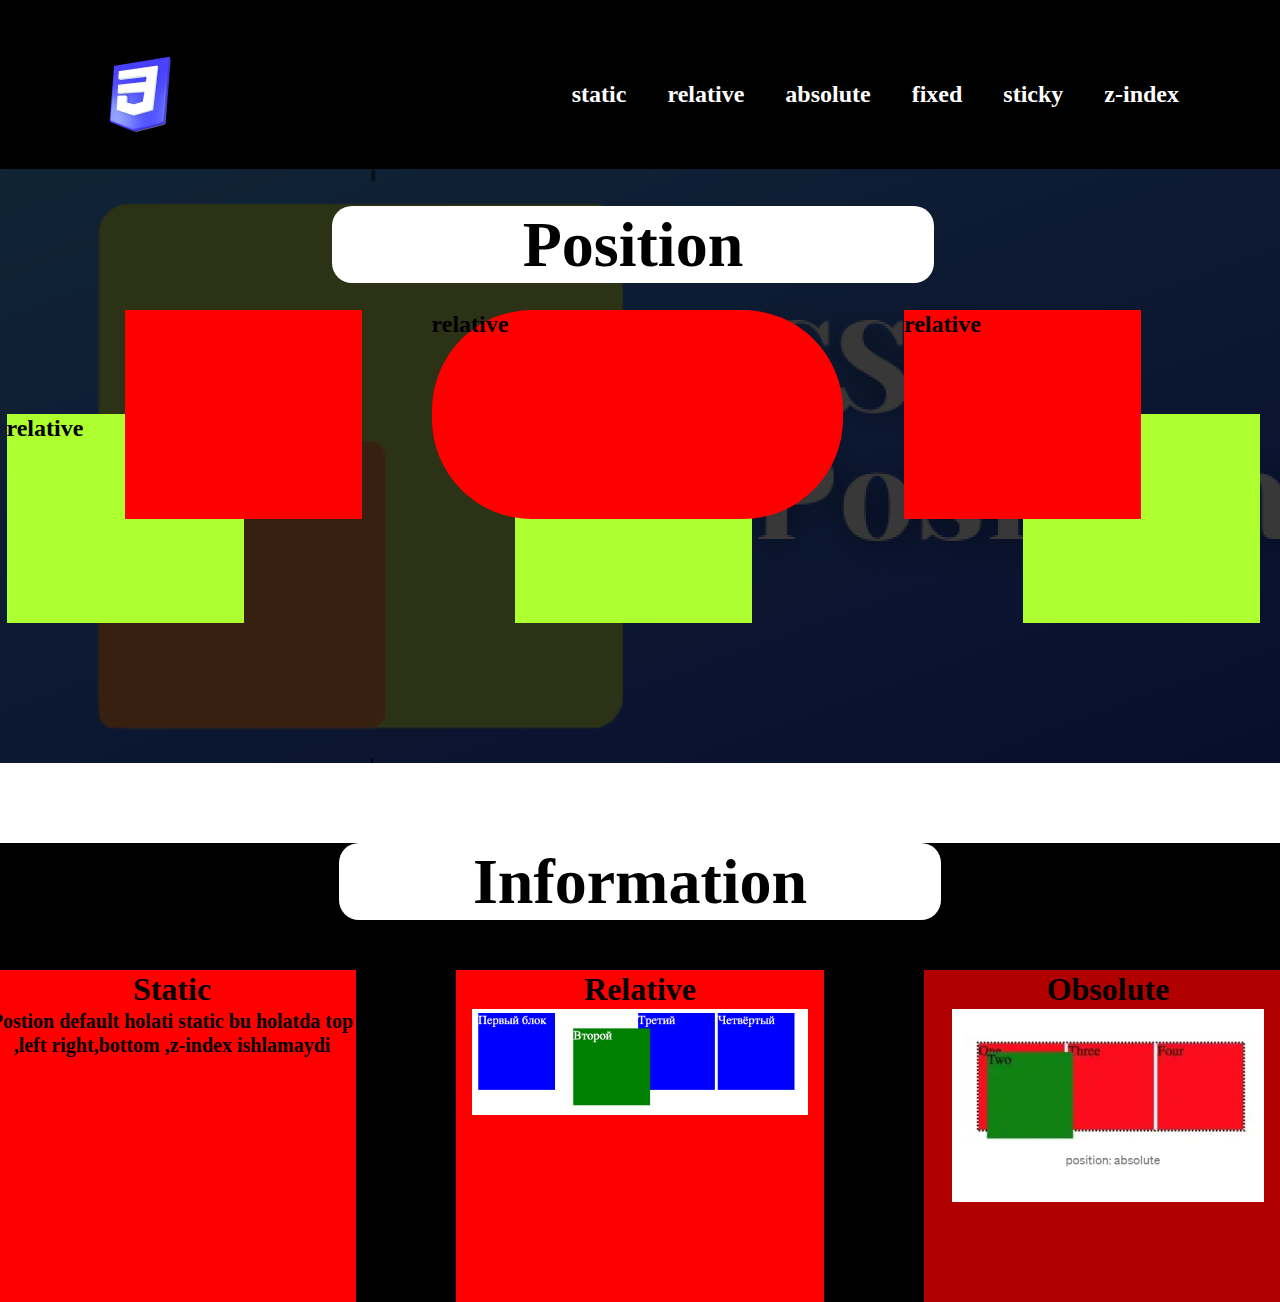
<file: index.html>
<!DOCTYPE html>
<html lang="en">

<head>
    <meta charset="UTF-8">
    <meta name="viewport" content="width=device-width, initial-scale=1.0">
    <title>Position_information</title>
    <link rel="stylesheet" href="style.css">
</head>

<body>
    <header>
        <div class="navbar">
            <img src="./assets/logo.png" alt="">


            <div class="nav_list">
                <ul>
                    <li><a href="#">static</a></li>
                    <li><a href="#">relative</a></li>
                    <li><a href="#">absolute</a></li>
                    <li><a href="#">fixed</a></li>
                    <li><a href="#">sticky</a></li>
                    <li><a href="#">z-index</a></li>
                </ul>
            </div>
        </div>

    </header>
    <main>
        <section class="first_section">
            <div class="container_1">
                <div class="position_list">
                    <p> Position</p>
                </div>
                <div class="container">
                    <div class="card">
                        <p class="card_text">relative </p>
                        <div class="card_child_1"></div>
                    </div>

                    <div class="card">
                        <div class="card_child_2">
                            <p class="card_text">relative</p>
                        </div>
                    </div>
                    <div class="card">
                        <div class="card_child_3">
                            <p class="card_text">relative</p>
                        </div>
                    </div>
                </div>
            </div>
            <div class="container_main">
                <div class="card_main_1">
                </div>
            </div>
            <div class="card_main">
            </div>
            </div>
            <div class="card_main_">
            </div>
            </div>
            </div>
        </section>
        <section class="section_2">
            <div class="Information_list">
                <p class="Information_1"> Information</p>
            </div>
            <div>
                <div class="container_card">
                    <div class="card_2">
                        <h5 class="text_1">Static </h5>
                        <p class="text_2">Postion default holati static bu holatda top ,left right,bottom ,z-index
                            ishlamaydi</p>
                    </div>
                    <div class="card_3">
                        <h5 class="text_4">Relative</h5>
                        <img src="./assets/image 3 (3).png" alt="">
                    </div>
                    <div class="card_4">
                        <h5 class="text_3">Obsolute</h5>
                        <img class="img_" src="./assets/image 2 (4).png" alt="">
                    </div>

                </div>

            </div>

        </section>
    </main>
</body>

</html>
</body>

</html>
</file>
<file: style.css>
* {
    margin: 0;
    padding: 0;
    box-sizing: border-box;
}

.navbar {
    display: flex;
    align-items: center;
    justify-content: space-between;
    padding: 55px 101px 36px 100px;
    background-color: black;

}

.nav_list>ul>li>a {
    text-decoration: none;
    list-style: none;
    color: #FFFFFF;
    font-family: Inter;
    font-size: 24px;
    font-weight: 700;
}

.nav_list>ul {
    display: flex;
    list-style: none;
    gap: 41px;
}

main {
    display: flex;
    flex-direction: column;
    gap: 80px;
}

.first_section {
    background-image: url('./assets/Rectangle\ 2\ \(1\).png');
    height: 594px;
    background-repeat: no-repeat;
    background-size: cover;
}

.container_1 {
    display: flex;
    flex-direction: column;
    gap: 131px;
    align-items: center;
    padding: 37px 101px 88px 87px;
}

.position_list {
    width: 602px;
    background-color: white;
    border-radius: 20px;
}

.position_list>p {
    font-family: Inter;
    font-size: 64px;
    font-weight: 700;
    line-height: 77.45px;
    text-align: center;
    border-radius: 100px;
}

.card {
    width: 237px;
    height: 209px;
    background-color: greenyellow;
    position: relative;
}

.container {
    display: flex;
    justify-content: space-between;
    gap: 271px;
}

.card_child_1 {
    width: 237px;
    height: 209px;
    background-color: red;
    position: absolute;
    right: -50%;
    top: -50%
}

.card_child_2 {
    width: 411px;
    height: 209px;
    background-color: red;
    position: absolute;
    border-radius: 100px;
    top: -50%;
    left: -35%;
}

.card_child_3 {
    width: 237px;
    height: 209px;
    background-color: red;
    position: absolute;
    left: -50%;
    top: -50%
}

.card_text {
    font-family: Inter;
    font-size: 24px;
    font-weight: 700;
    line-height: 29.05px;
    text-align: center;
    display: flex;

}

.card_text_2 {
    font-family: Inter;
    font-size: 24px;
    font-weight: 700;
    line-height: 29.05px;
    text-align: center;
    gap: 146px 46px;

}

.card_text_3 {
    width: 132px;
    height: 29px;
    top: 612px;
    left: 1155px;
    gap: 0px;
    opacity: 0px;
    display: flex;
}

.Information_list {
    font-family: Inter;
    font-size: 64px;
    font-weight: 700;
    line-height: 77.45px;
    text-align: center;
    background-color: white;
}

.Information_list {
    width: 602px;
    background-color: white;
    border-radius: 20px;
}

.Information_1 {
    font-family: Inter;
    font-size: 64px;
    font-weight: 700;
    line-height: 77.45px;
    text-align: center;
    border-radius: 100px;
}

.section_2 {
    background-color: black;
    text-align: center;
    align-items: center;
}

.card_2 {
    width: 368px;
    height: 332px;
    top: 1044px;
    left: 87px;
    gap: 0px;
    opacity: 0px;
    background-color: red;
    text-align: center;
    align-items: center;
}

.card_3 {
    width: 368px;
    height: 332px;
    top: 1044px;
    left: 543px;
    gap: 0px;
    opacity: 0px;
    background-color: red;
}

.card_4 {
    width: 368px;
    height: 332px;
    top: 1044px;
    left: 543px;
    gap: 0px;
    opacity: 0px;
    background-color: rgba(255, 0, 0, 0.695);
}

.container_card {
    display: flex;
    justify-content: space-between;
    gap: 100px;
}

.text_1 {
    font-family: Inter;
    font-size: 32px;
    font-weight: 700;
    line-height: 38.73px;
    text-align: center;

}

.text_2 {
    font-family: Inter;
    font-size: 20px;
    font-weight: 700;
    line-height: 24.2px;
    text-align: center;

}
.text_3{
    font-family: Inter;
font-size: 32px;
font-weight: 700;
line-height: 38.73px;
text-align: center;
}
.text_4{
    font-family: Inter;
font-size: 32px;
font-weight: 700;
line-height: 38.73px;
text-align: center;
align-items: center;
}

.Information_list{
    display: flex;
    justify-content: center;
}

.section_2{
    display: flex;
    flex-direction: column;
    align-items: center;
    justify-content: center;
    gap: 50px;  
}
.img{
    align-items: center;
}
</file>
